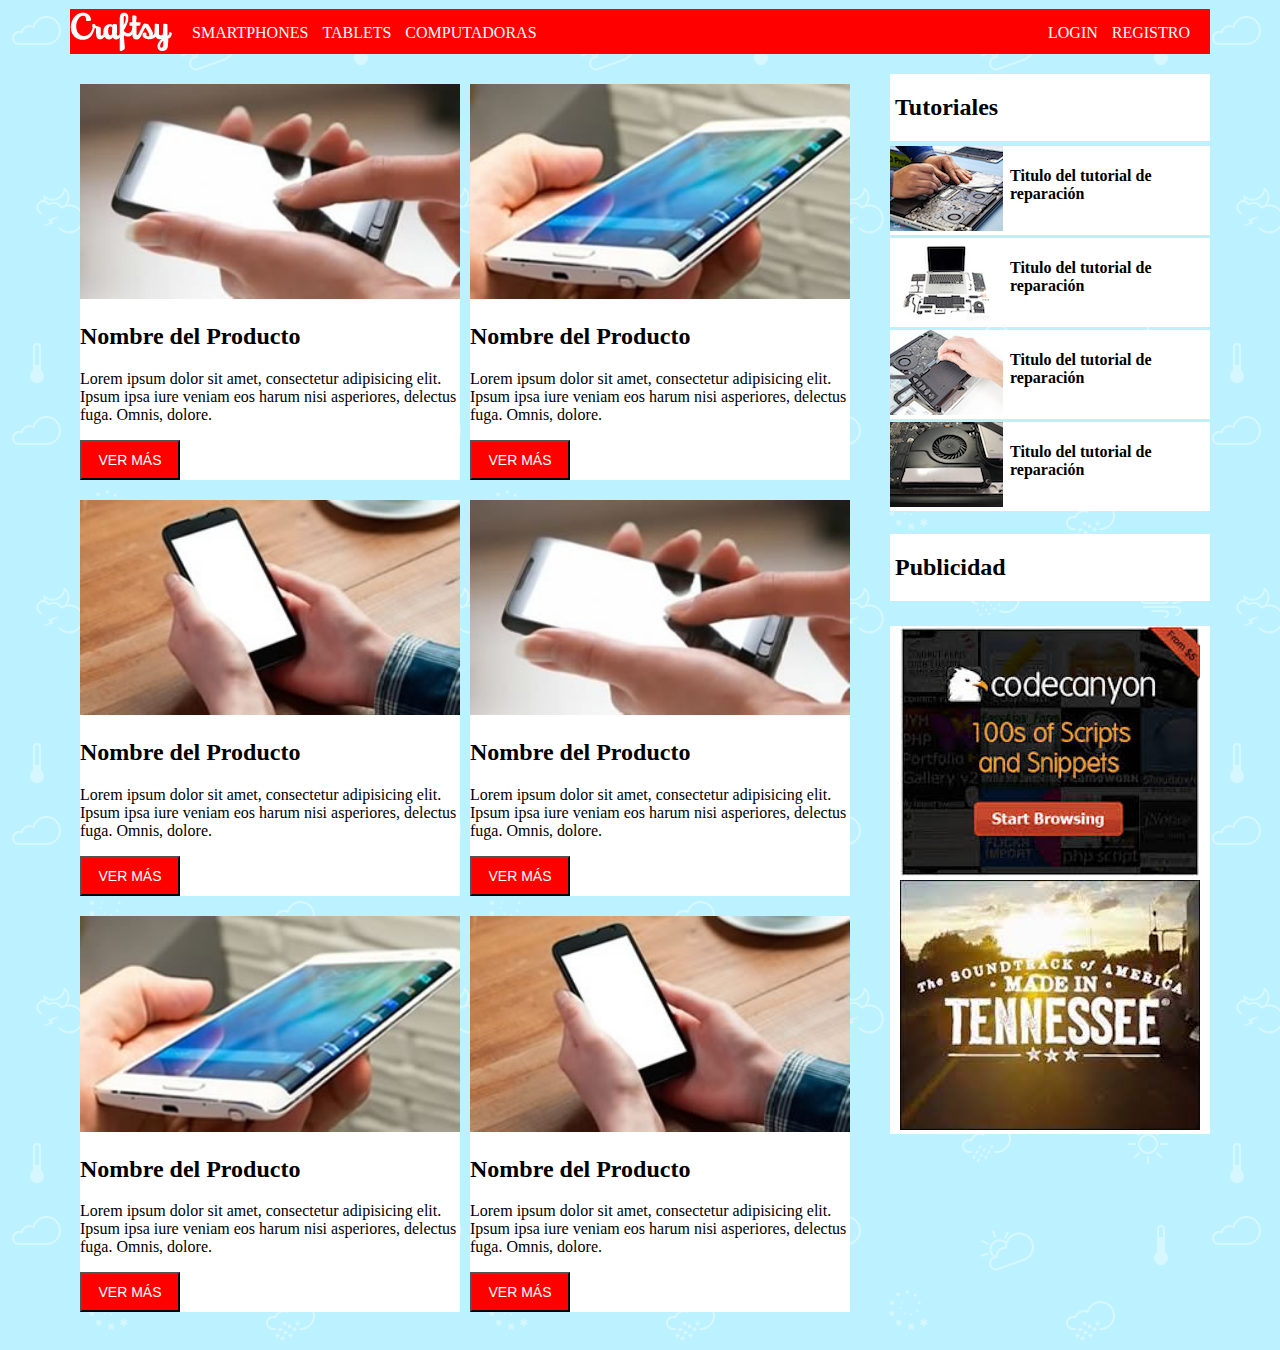
<file: index.html>
<!DOCTYPE html>
<html lang="en">
<head>
  <link rel="stylesheet" href="css/style.css">
  <meta charset="UTF-8">
  <meta name="viewport" content="width=device-width, initial-scale=1.0">
  <meta http-equiv="X-UA-Compatible" content="ie=edge">
  <title>Document</title>
</head>
<body>

<div class="contenedor-index">
<!-- encabezado -->
<header class="header-index">
<img src="img/logo.png" alt="">
<div class="menuheader">
  <a href="#">SMARTPHONES</a>
  <a href="#">TABLETS</a>
  <a href="#">COMPUTADORAS</a>
</div>

<div class="logingheader">
  <a href="login.html">LOGIN</a>
  <a href="registro.html">REGISTRO</a>
</div>
</header>
<!-- fin encabezado -->

<!-- cuerpo -->
<div id="central-index">

  <main class="main-index">
<section class="section-articulos">
  <article class="">
    <img src="img/img-phone-01.jpg" alt="">
    <h2>Nombre del Producto</h2>
    <p>Lorem ipsum dolor sit amet, consectetur adipisicing elit. Ipsum ipsa iure veniam eos harum nisi asperiores, delectus fuga. Omnis, dolore.</p>
      <button type="button" name="button">VER MÁS</button>
  </article>

<article class="">
  <img src="img/img-phone-02.jpg" alt="">
  <h2>Nombre del Producto</h2>
  <p>Lorem ipsum dolor sit amet, consectetur adipisicing elit. Ipsum ipsa iure veniam eos harum nisi asperiores, delectus fuga. Omnis, dolore.</p>
    <button type="button" name="button">VER MÁS</button>
</article>

<article class="">
  <img src="img/img-phone-03.jpg" alt="">
  <h2>Nombre del Producto</h2>
  <p>Lorem ipsum dolor sit amet, consectetur adipisicing elit. Ipsum ipsa iure veniam eos harum nisi asperiores, delectus fuga. Omnis, dolore.</p>
    <button type="button" name="button">VER MÁS</button>
</article>

<article class="">
  <img src="img/img-phone-01.jpg" alt="">
  <h2>Nombre del Producto</h2>
  <p>Lorem ipsum dolor sit amet, consectetur adipisicing elit. Ipsum ipsa iure veniam eos harum nisi asperiores, delectus fuga. Omnis, dolore.</p>
    <button type="button" name="button">VER MÁS</button>
</article>

<article class="">
  <img src="img/img-phone-02.jpg" alt="">
  <h2>Nombre del Producto</h2>
  <p>Lorem ipsum dolor sit amet, consectetur adipisicing elit. Ipsum ipsa iure veniam eos harum nisi asperiores, delectus fuga. Omnis, dolore.</p>
    <button type="button" name="button">VER MÁS</button>
</article>

<article class="">
  <img src="img/img-phone-03.jpg" alt="">
  <h2>Nombre del Producto</h2>
  <p>Lorem ipsum dolor sit amet, consectetur adipisicing elit. Ipsum ipsa iure veniam eos harum nisi asperiores, delectus fuga. Omnis, dolore.</p>
    <button type="button" name="button">VER MÁS</button>
</article>

</section>

  </main>
<!-- termina columna central izquierda -->

<nav id="columna-derecha">
  <div class="tutorial">
<h2>Tutoriales</h2>
  </div>

  <aside class="nav-derecha">
    <div class="aside">
      <img src="img/aside-01.jpg" alt="">
      <div class="titulo-reparacion">
          <h4>Titulo del tutorial de reparación</h4>
      </div>
    </div>


    <div class="aside">
      <img src="img/aside-02.jpg" alt="">
      <div class="titulo-reparacion">
          <h4>Titulo del tutorial de reparación</h4>
      </div>
    </div>

    <div class="aside">
      <img src="img/aside-03.jpg" alt="">
      <div class="titulo-reparacion">
          <h4>Titulo del tutorial de reparación</h4>
      </div>
    </div>

    <div class="aside">
      <img src="img/aside-04.jpg" alt="">
      <div class="titulo-reparacion">
          <h4>Titulo del tutorial de reparación</h4>
      </div>
    </div>

  </aside>


<div class="publicidad">

  <div class="titulo-publicidad">
    <h2>Publicidad</h2>
  </div>


<div class="caja-publicidad">
<img src="img/ad-01.jpg" alt="">

<img src="img/ad-02.jpg" alt="">
</div>


</div>




</nav>








</div>
<!-- termina index central que engloba a la columna central y de la derecha -->




</div>
<!-- termina el contenedor principal donde estan todos -->
</body>
</html>
</file>
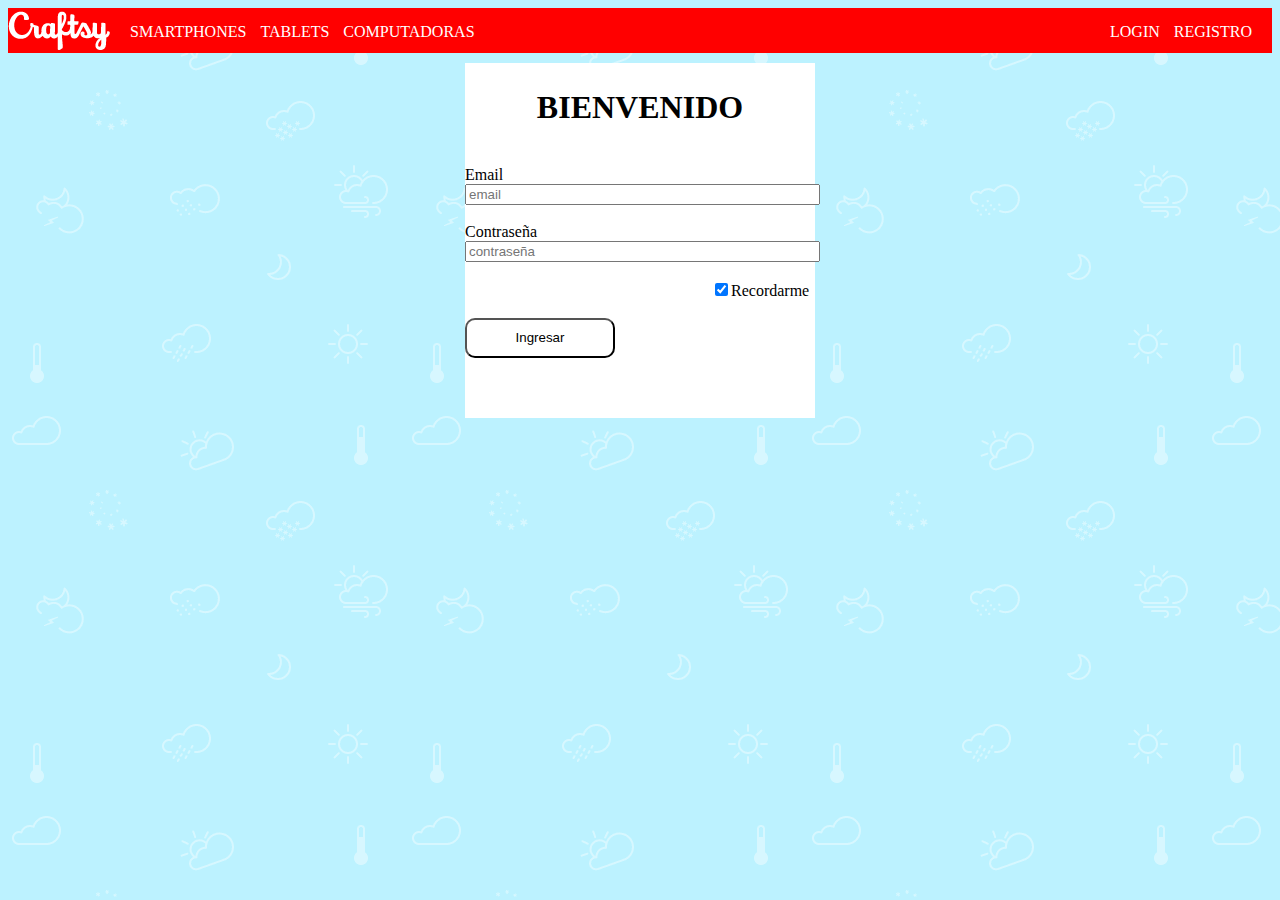
<file: login.html>
<!DOCTYPE html>
<html lang="en">
<head>
    <link rel="stylesheet" href="css/style.css">
  <meta charset="UTF-8">
  <meta name="viewport" content="width=device-width, initial-scale=1.0">
  <meta http-equiv="X-UA-Compatible" content="ie=edge">
  <title>Login</title>
</head>
<body>

  <div class="contendedor-index">
    <header class="header-index">
    <img src="img/logo.png" alt="">
    <div class="menuheader">
      <a href="#">SMARTPHONES</a>
      <a href="#">TABLETS</a>
      <a href="#">COMPUTADORAS</a>
    </div>

    <div class="logingheader">
      <a href="#">LOGIN</a>
      <a href="#">REGISTRO</a>
    </div>
    </header>

<div class="central-index">
<form action="index.html" method="post">
  <h1>BIENVENIDO</h1>
  <br>
  <label for="email">Email</label>
  <br>
  <input id="email" type="email" name="email" value="" placeholder="email" required>
<br>
<br>
  <label for="contrasenia">Contraseña</label>
  <br>
  <input id="contrasenia"type="password" name="contrasenia" placeholder="contraseña" value="" required>
  <br>
  <br>
  <input id="recordar" type="checkbox" name="recordarme" value="" checked>Recordarme
<br>
<br>
  <button id="botonlogin" type="submit" name="submit">Ingresar</button>

</form>

</div>


  </div>

</body>
</html>
</file>
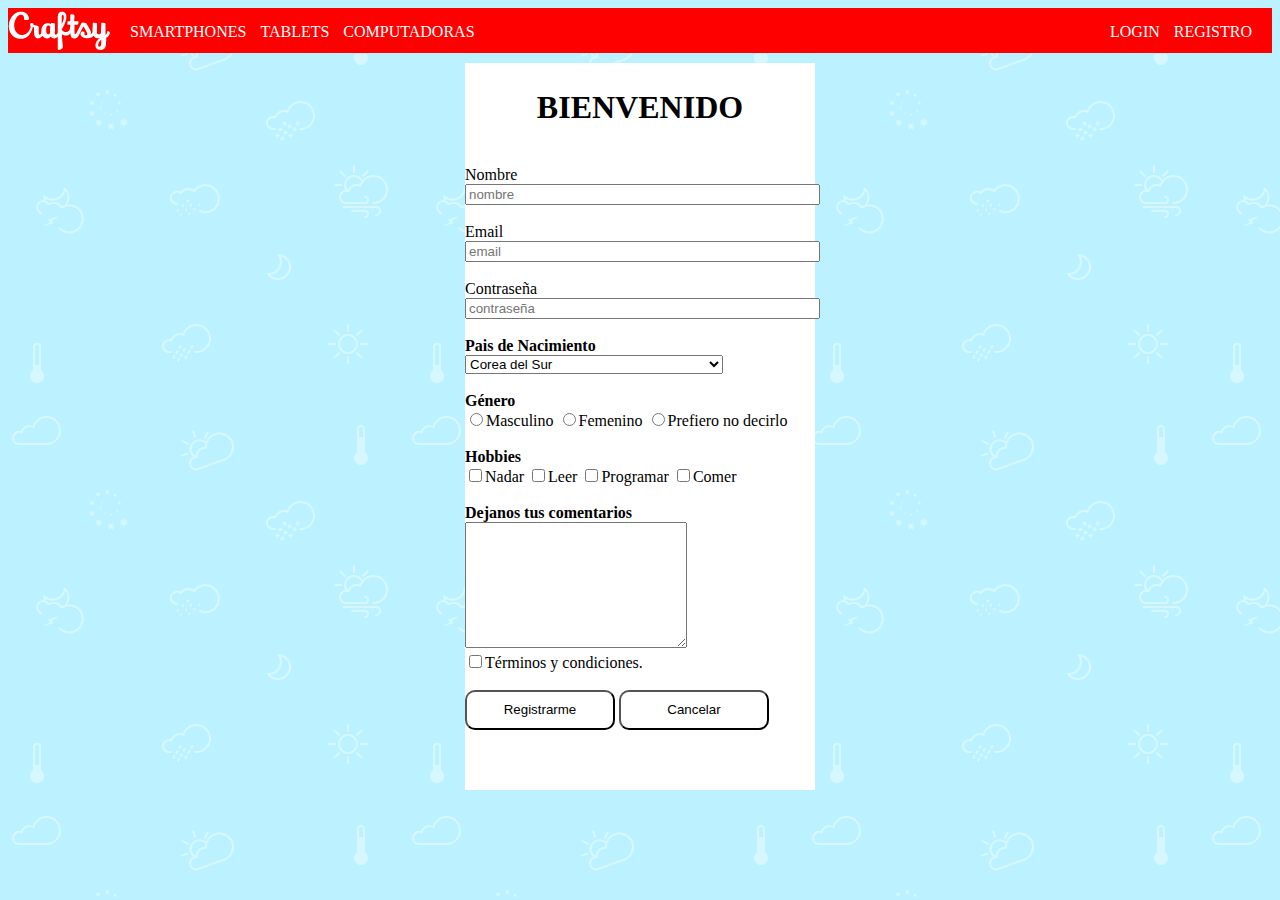
<file: registro.html>
<!DOCTYPE html>
<html lang="en">
<head>
    <link rel="stylesheet" href="css/style.css">
  <meta charset="UTF-8">
  <meta name="viewport" content="width=device-width, initial-scale=1.0">
  <meta http-equiv="X-UA-Compatible" content="ie=edge">
  <title>Login</title>
</head>
<body>

  <div class="contendedor-index">
    <header class="header-index">
    <img src="img/logo.png" alt="">
    <div class="menuheader">
      <a href="#">SMARTPHONES</a>
      <a href="#">TABLETS</a>
      <a href="#">COMPUTADORAS</a>
    </div>

    <div class="logingheader">
      <a href="#">LOGIN</a>
      <a href="#">REGISTRO</a>
    </div>
    </header>

<div class="central-index">
<form action="index.html" method="post">
  <h1>BIENVENIDO</h1>
  <br>
  <label for="nombre">Nombre</label>
<br>
  <input id="nombre" type="text" name="nombre" value="" placeholder="nombre" required>
  <br>
  <br>
  <label for="email">Email</label>
  <br>
  <input id="email" type="email" name="email" value="" placeholder="email" required>
<br>
<br>
  <label for="contrasenia">Contraseña</label>
  <br>
  <input id="contrasenia"type="password" name="contrasenia" placeholder="contraseña" value="" required>
  <br>
  <br>
<label for="pais"><b>Pais de Nacimiento</b></label>
<br>
<select id="pais" class="pais" name="pais" requered>
  <option value="AF">Afganistán</option>
<option value="AL">Albania</option>
<option value="DE">Alemania</option>
<option value="AD">Andorra</option>
<option value="AO">Angola</option>
<option value="AI">Anguilla</option>
<option value="AQ">Antártida</option>
<option value="AG">Antigua y Barbuda</option>
<option value="AN">Antillas Holandesas</option>
<option value="SA">Arabia Saudí</option>
<option value="DZ">Argelia</option>
<option value="AR">Argentina</option>
<option value="AM">Armenia</option>
<option value="AW">Aruba</option>
<option value="AU">Australia</option>
<option value="AT">Austria</option>
<option value="AZ">Azerbaiyán</option>
<option value="BS">Bahamas</option>
<option value="BH">Bahrein</option>
<option value="BD">Bangladesh</option>
<option value="BB">Barbados</option>
<option value="BE">Bélgica</option>
<option value="BZ">Belice</option>
<option value="BJ">Benin</option>
<option value="BM">Bermudas</option>
<option value="BY">Bielorrusia</option>
<option value="MM">Birmania</option>
<option value="BO">Bolivia</option>
<option value="BA">Bosnia y Herzegovina</option>
<option value="BW">Botswana</option>
<option value="BR">Brasil</option>
<option value="BN">Brunei</option>
<option value="BG">Bulgaria</option>
<option value="BF">Burkina Faso</option>
<option value="BI">Burundi</option>
<option value="BT">Bután</option>
<option value="CV">Cabo Verde</option>
<option value="KH">Camboya</option>
<option value="CM">Camerún</option>
<option value="CA">Canadá</option>
<option value="TD">Chad</option>
<option value="CL">Chile</option>
<option value="CN">China</option>
<option value="CY">Chipre</option>
<option value="VA">Ciudad del Vaticano (Santa Sede)</option>
<option value="CO">Colombia</option>
<option value="KM">Comores</option>
<option value="CG">Congo</option>
<option value="CD">Congo, República Democrática del</option>
<option value="KR" selected>Corea del Sur</option>
<option value="KP">Corea del Norte</option>
<option value="CI">Costa de Marfíl</option>
<option value="CR">Costa Rica</option>
<option value="HR">Croacia (Hrvatska)</option>
<option value="CU">Cuba</option>
<option value="DK">Dinamarca</option>
<option value="DJ">Djibouti</option>
<option value="DM">Dominica</option>
<option value="EC">Ecuador</option>
<option value="EG">Egipto</option>
<option value="SV">El Salvador</option>
<option value="AE">Emiratos Árabes Unidos</option>
<option value="ER">Eritrea</option>
<option value="SI">Eslovenia</option>
<option value="ES">España</option>
<option value="US">Estados Unidos</option>
<option value="EE">Estonia</option>
<option value="ET">Etiopía</option>
<option value="FJ">Fiji</option>
<option value="PH">Filipinas</option>
<option value="FI">Finlandia</option>
<option value="FR">Francia</option>
<option value="GA">Gabón</option>
<option value="GM">Gambia</option>
<option value="GE">Georgia</option>
<option value="GH">Ghana</option>
<option value="GI">Gibraltar</option>
<option value="GD">Granada</option>
<option value="GR">Grecia</option>
<option value="GL">Groenlandia</option>
<option value="GP">Guadalupe</option>
<option value="GU">Guam</option>
<option value="GT">Guatemala</option>
<option value="GY">Guayana</option>
<option value="GF">Guayana Francesa</option>
<option value="GN">Guinea</option>
<option value="GQ">Guinea Ecuatorial</option>
<option value="GW">Guinea-Bissau</option>
<option value="HT">Haití</option>
<option value="HN">Honduras</option>
<option value="HU">Hungría</option>
<option value="IN">India</option>
<option value="ID">Indonesia</option>
<option value="IQ">Irak</option>
<option value="IR">Irán</option>
<option value="IE">Irlanda</option>
<option value="BV">Isla Bouvet</option>
<option value="CX">Isla de Christmas</option>
<option value="IS">Islandia</option>
<option value="KY">Islas Caimán</option>
<option value="CK">Islas Cook</option>
<option value="CC">Islas de Cocos o Keeling</option>
<option value="FO">Islas Faroe</option>
<option value="HM">Islas Heard y McDonald</option>
<option value="FK">Islas Malvinas</option>
<option value="MP">Islas Marianas del Norte</option>
<option value="MH">Islas Marshall</option>
<option value="UM">Islas menores de Estados Unidos</option>
<option value="PW">Islas Palau</option>
<option value="SB">Islas Salomón</option>
<option value="SJ">Islas Svalbard y Jan Mayen</option>
<option value="TK">Islas Tokelau</option>
<option value="TC">Islas Turks y Caicos</option>
<option value="VI">Islas Vírgenes (EEUU)</option>
<option value="VG">Islas Vírgenes (Reino Unido)</option>
<option value="WF">Islas Wallis y Futuna</option>
<option value="IL">Israel</option>
<option value="IT">Italia</option>
<option value="JM">Jamaica</option>
<option value="JP">Japón</option>
<option value="JO">Jordania</option>
<option value="KZ">Kazajistán</option>
<option value="KE">Kenia</option>
<option value="KG">Kirguizistán</option>
<option value="KI">Kiribati</option>
<option value="KW">Kuwait</option>
<option value="LA">Laos</option>
<option value="LS">Lesotho</option>
<option value="LV">Letonia</option>
<option value="LB">Líbano</option>
<option value="LR">Liberia</option>
<option value="LY">Libia</option>
<option value="LI">Liechtenstein</option>
<option value="LT">Lituania</option>
<option value="LU">Luxemburgo</option>
<option value="MK">Macedonia, Ex-República Yugoslava de</option>
<option value="MG">Madagascar</option>
<option value="MY">Malasia</option>
<option value="MW">Malawi</option>
<option value="MV">Maldivas</option>
<option value="ML">Malí</option>
<option value="MT">Malta</option>
<option value="MA">Marruecos</option>
<option value="MQ">Martinica</option>
<option value="MU">Mauricio</option>
<option value="MR">Mauritania</option>
<option value="YT">Mayotte</option>
<option value="MX">México</option>
<option value="FM">Micronesia</option>
<option value="MD">Moldavia</option>
<option value="MC">Mónaco</option>
<option value="MN">Mongolia</option>
<option value="MS">Montserrat</option>
<option value="MZ">Mozambique</option>
<option value="NA">Namibia</option>
<option value="NR">Nauru</option>
<option value="NP">Nepal</option>
<option value="NI">Nicaragua</option>
<option value="NE">Níger</option>
<option value="NG">Nigeria</option>
<option value="NU">Niue</option>
<option value="NF">Norfolk</option>
<option value="NO">Noruega</option>
<option value="NC">Nueva Caledonia</option>
<option value="NZ">Nueva Zelanda</option>
<option value="OM">Omán</option>
<option value="NL">Países Bajos</option>
<option value="PA">Panamá</option>
<option value="PG">Papúa Nueva Guinea</option>
<option value="PK">Paquistán</option>
<option value="PY">Paraguay</option>
<option value="PE">Perú</option>
<option value="PN">Pitcairn</option>
<option value="PF">Polinesia Francesa</option>
<option value="PL">Polonia</option>
<option value="PT">Portugal</option>
<option value="PR">Puerto Rico</option>
<option value="QA">Qatar</option>
<option value="UK">Reino Unido</option>
<option value="CF">República Centroafricana</option>
<option value="CZ">República Checa</option>
<option value="ZA">República de Sudáfrica</option>
<option value="DO">República Dominicana</option>
<option value="SK">República Eslovaca</option>
<option value="RE">Reunión</option>
<option value="RW">Ruanda</option>
<option value="RO">Rumania</option>
<option value="RU">Rusia</option>
<option value="EH">Sahara Occidental</option>
<option value="KN">Saint Kitts y Nevis</option>
<option value="WS">Samoa</option>
<option value="AS">Samoa Americana</option>
<option value="SM">San Marino</option>
<option value="VC">San Vicente y Granadinas</option>
<option value="SH">Santa Helena</option>
<option value="LC">Santa Lucía</option>
<option value="ST">Santo Tomé y Príncipe</option>
<option value="SN">Senegal</option>
<option value="SC">Seychelles</option>
<option value="SL">Sierra Leona</option>
<option value="SG">Singapur</option>
<option value="SY">Siria</option>
<option value="SO">Somalia</option>
<option value="LK">Sri Lanka</option>
<option value="PM">St Pierre y Miquelon</option>
<option value="SZ">Suazilandia</option>
<option value="SD">Sudán</option>
<option value="SE">Suecia</option>
<option value="CH">Suiza</option>
<option value="SR">Surinam</option>
<option value="TH">Tailandia</option>
<option value="TW">Taiwán</option>
<option value="TZ">Tanzania</option>
<option value="TJ">Tayikistán</option>
<option value="TF">Territorios franceses del Sur</option>
<option value="TP">Timor Oriental</option>
<option value="TG">Togo</option>
<option value="TO">Tonga</option>
<option value="TT">Trinidad y Tobago</option>
<option value="TN">Túnez</option>
<option value="TM">Turkmenistán</option>
<option value="TR">Turquía</option>
<option value="TV">Tuvalu</option>
<option value="UA">Ucrania</option>
<option value="UG">Uganda</option>
<option value="UY">Uruguay</option>
<option value="UZ">Uzbekistán</option>
<option value="VU">Vanuatu</option>
<option value="VE">Venezuela</option>
<option value="VN">Vietnam</option>
<option value="YE">Yemen</option>
<option value="YU">Yugoslavia</option>
<option value="ZM">Zambia</option>
<option value="ZW">Zimbabue</option>

</select>
<br>
<br>

<label for="genero"><b>Género</b></label>
<br>
<input id="genero" type="radio" name="genero" value="m">Masculino
<input type="radio" name="genero" value="f">Femenino
<input type="radio" name="genero" value="no">Prefiero no decirlo
<br>
<br>
<label for="hobbies"><b>Hobbies</b></label>
<br>
<input type="checkbox" name="" value="">Nadar
<input type="checkbox" name="" value="">Leer
<input type="checkbox" name="" value="">Programar
<input type="checkbox" name="" value="">Comer
<br>
<br>
<label for="com"><b>Dejanos tus comentarios</b></label>
<textarea id="com" name="com" rows="8" cols="25"></textarea>
<br>
<input type="checkbox" name="" value="">Términos y condiciones.
<br>
<br>
  <button id="botonlogin" type="submit" name="submit">Registrarme</button>
<button id="botonlogin" type="reset" name="button">Cancelar</button>
</form>

</div>


  </div>

</body>
</html>
</file>
<file: css/style.css>
body{
  background-image: url(../img/bg-2.png);
}

.contenedor-index{
  overflow: hidden;
  max-width: 1140px;

  box-sizing: border-box;
  margin: 1px auto;

}

.header-index{

  overflow: hidden;
  max-height: 5%;
  max-width: 100%;
  background-color: red;
  margin:1px auto 5px;
}
.header-index img{
  float:left;
  padding:3px 0px;
}
.header-index .menuheader{
  float: left;
  padding-top: 15px;
  padding-left: 15px;
}

.header-index .logingheader{
  float:right;
  padding-top: 15px;
  padding-right: 15px;
}

.header-index a{
  text-decoration-line: none;
  color: white;
  margin:5px;

}

#central-index{
  /* background-color: red; */
  margin: 20px auto;

  box-sizing: border-box;
overflow: hidden;
}

#central-index .main-index {
  /* background-color: white; */
  float: left;
  overflow: hidden;

}
#central-index .main-index .section-articulos{
   padding:0 5px;
  /* background-color: yellow; */
    width: 800px;
  overflow: hidden;
}
#central-index .main-index .section-articulos article{
  margin:10px 5px;
  float:left;
  width: 380px;
  background-color: white;
}

#central-index .main-index .section-articulos img{
width: 380px;
}

#central-index .main-index .section-articulos button{
  background-color: red;
  font-size: 14px;
  color:white;
  width: 100px;
  height: 40px;
}

#columna-derecha{
  width: 320px;

  /* background-color: green; */
  float:right;
  overflow: hidden;
}
#columna-derecha .tutorial{
  width: 100%;
  background-color: white;
  float: left;
  text-align: left;
  padding-left: 5px;
  margin-bottom: 5px;
}

#columna-derecha .nav-derecha{
  width: 100%;
   /* background-color: white; */
  float: left;
  overflow: hidden;
}
#columna-derecha .nav-derecha .aside{
  margin-bottom: 3px;
   background-color: white;
  width: 100%;
}

#columna-derecha .titulo-reparacion{
  float:right;
  width:200px;
  /* background-color: yellow; */
}

#columna-derecha .publicidad .titulo-publicidad{
  width: 100%;
  background-color: white;
  float: left;
  text-align: left;
  padding-left: 5px;
  margin-bottom: 5px;
  margin-top: 20px;
}

#columna-derecha .publicidad .caja-publicidad{
  width: 100%;
  background-color: white;
  float: left;
  margin-top: 20px;
  padding-left: 10px;
}

.central-index form{
  width: 350px;

  margin:10px auto;
background-color: white;
padding-top: 5px;
padding-bottom: 60px;

}
.central-index h1{
  text-align: center;
}
#email{
  width: 99%;
}
#contrasenia{
  width: 99%;
}
#nombre{
width: 99%;
}
#recordar{
margin-left: 250px;
}
#botonlogin{
  width: 150px;
  height: 40px;
  border-radius: 10px;
  background-color: white;
}
</file>
